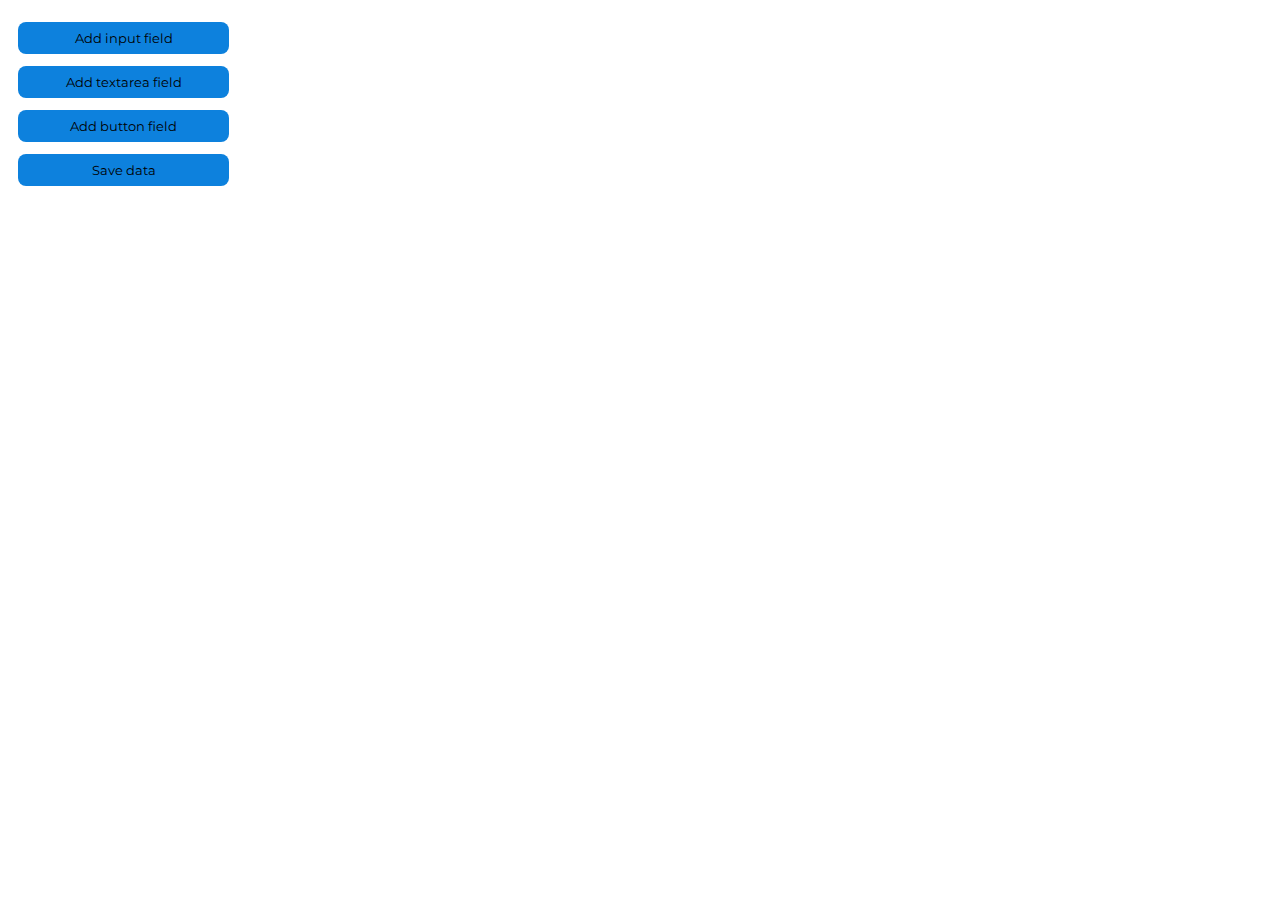
<file: form builder/index.html>
<!DOCTYPE html>
<html lang="en">
<head>
    <meta charset="UTF-8">
    <meta http-equiv="X-UA-Compatible" content="IE=edge">
    <meta name="viewport" content="width=device-width, initial-scale=1.0">
    <title>Document</title>
    <link rel="stylesheet" href="asset/grid.css">
    <link rel="stylesheet" href="asset/style.css">

    <!-- fontawesome  -->
    <link rel="stylesheet" href="https://cdnjs.cloudflare.com/ajax/libs/font-awesome/6.4.0/css/all.min.css" integrity="sha512-iecdLmaskl7CVkqkXNQ/ZH/XLlvWZOJyj7Yy7tcenmpD1ypASozpmT/E0iPtmFIB46ZmdtAc9eNBvH0H/ZpiBw==" crossorigin="anonymous" referrerpolicy="no-referrer" />
    <link rel="preconnect" href="https://fonts.googleapis.com">
    <link rel="preconnect" href="https://fonts.gstatic.com" crossorigin>
    <link href="https://fonts.googleapis.com/css2?family=Itim&family=Montserrat:ital,wght@0,100;0,200;0,300;0,400;0,500;0,600;1,100;1,200;1,300;1,400;1,500&display=swap" rel="stylesheet">

</head>
<body>
        <div class="main grid row">
            <div class="control_btn col l-3 c-4 ">
                <button class="btn add-input">Add input field</button>
                <button class="btn add-textarea">Add textarea field</button>
                <button class="btn add-button">Add button field</button>
                <button class="btn save-data">Save data</button>
            </div>
            <div class="container-field col l-9 c-8">
             
            </div>

        </div>

    <script src="asset/app.js"></script>
</body>
</html>
</file>
<file: form builder/asset/grid.css>
.grid {
    width: 100%;
    display: block;
    padding: 0;
}

.grid.wide {
    max-width: 1200px;
    margin: 0 auto;
}

.row {
    display: flex;
    flex-wrap: wrap;
    margin-left: -4px;
    margin-right: -4px;
}

.row.no-gutters {
    margin-left: 0;
    margin-right: 0;
}

.col {
    padding-left: 4px;
    padding-right: 4px;
}

.row.no-gutters .col {
    padding-left: 0;
    padding-right: 0;
}

.c-0 {
    display: none;
}

.c-1 {
    flex: 0 0 8.33333%;
    max-width: 8.33333%;
}

.c-2 {
    flex: 0 0 16.66667%;
    max-width: 16.66667%;
}

.c-3 {
    flex: 0 0 25%;
    max-width: 25%;
}

.c-4 {
    flex: 0 0 33.33333%;
    max-width: 33.33333%;
}

.c-5 {
    flex: 0 0 41.66667%;
    max-width: 41.66667%;
}

.c-6 {
    flex: 0 0 50%;
    max-width: 50%;
}

.c-7 {
    flex: 0 0 58.33333%;
    max-width: 58.33333%;
}

.c-8 {
    flex: 0 0 66.66667%;
    max-width: 66.66667%;
}

.c-9 {
    flex: 0 0 75%;
    max-width: 75%;
}

.c-10 {
    flex: 0 0 83.33333%;
    max-width: 83.33333%;
}

.c-11 {
    flex: 0 0 91.66667%;
    max-width: 91.66667%;
}

.c-12 {
    flex: 0 0 100%;
    max-width: 100%;
}

.c-o-1 {
    margin-left: 8.33333%;
}

.c-o-2 {
    margin-left: 16.66667%;
}

.c-o-3 {
    margin-left: 25%;
}

.c-o-4 {
    margin-left: 33.33333%;
}

.c-o-5 {
    margin-left: 41.66667%;
}

.c-o-6 {
    margin-left: 50%;
}

.c-o-7 {
    margin-left: 58.33333%;
}

.c-o-8 {
    margin-left: 66.66667%;
}

.c-o-9 {
    margin-left: 75%;
}

.c-o-10 {
    margin-left: 83.33333%;
}

.c-o-11 {
    margin-left: 91.66667%;
}

/* >= Tablet */
@media (min-width: 740px) {
    .row {
        margin-left: -8px;
        margin-right: -8px;
    }

    .col {
        padding-left: 8px;
        padding-right: 8px;
    }

    .m-0 {
        display: none;
    }

    .m-1,
    .m-2,
    .m-3,
    .m-4,
    .m-5,
    .m-6,
    .m-7,
    .m-8,
    .m-9,
    .m-10,
    .m-11,
    .m-12 {
        display: block;
    }

    .m-1 {
        flex: 0 0 8.33333%;
        max-width: 8.33333%;
    }

    .m-2 {
        flex: 0 0 16.66667%;
        max-width: 16.66667%;
    }

    .m-3 {
        flex: 0 0 25%;
        max-width: 25%;
    }

    .m-4 {
        flex: 0 0 33.33333%;
        max-width: 33.33333%;
    }

    .m-5 {
        flex: 0 0 41.66667%;
        max-width: 41.66667%;
    }

    .m-6 {
        flex: 0 0 50%;
        max-width: 50%;
    }

    .m-7 {
        flex: 0 0 58.33333%;
        max-width: 58.33333%;
    }

    .m-8 {
        flex: 0 0 66.66667%;
        max-width: 66.66667%;
    }

    .m-9 {
        flex: 0 0 75%;
        max-width: 75%;
    }

    .m-10 {
        flex: 0 0 83.33333%;
        max-width: 83.33333%;
    }

    .m-11 {
        flex: 0 0 91.66667%;
        max-width: 91.66667%;
    }

    .m-12 {
        flex: 0 0 100%;
        max-width: 100%;
    }

    .m-o-1 {
        margin-left: 8.33333%;
    }

    .m-o-2 {
        margin-left: 16.66667%;
    }

    .m-o-3 {
        margin-left: 25%;
    }

    .m-o-4 {
        margin-left: 33.33333%;
    }

    .m-o-5 {
        margin-left: 41.66667%;
    }

    .m-o-6 {
        margin-left: 50%;
    }

    .m-o-7 {
        margin-left: 58.33333%;
    }

    .m-o-8 {
        margin-left: 66.66667%;
    }

    .m-o-9 {
        margin-left: 75%;
    }

    .m-o-10 {
        margin-left: 83.33333%;
    }

    .m-o-11 {
        margin-left: 91.66667%;
    }
}

/* PC medium resolution > */
@media (min-width: 1113px) {
    .row {
        margin-left: -12px;
        margin-right: -12px;
    }

    .row.sm-gutter {
        margin-left: -5px;
        margin-right: -5px;
    }

    .col {
        padding-left: 12px;
        padding-right: 12px;
    }

    .row.sm-gutter .col {
        padding-left: 5px;
        padding-right: 5px;
    }

    .l-0 {
        display: none;
    }

    .l-1,
    .l-2,
    .l-2-4,
    .l-3,
    .l-4,
    .l-5,
    .l-6,
    .l-7,
    .l-8,
    .l-9,
    .l-10,
    .l-11,
    .l-12 {
        display: block;
    }

    .l-1 {
        flex: 0 0 8.33333%;
        max-width: 8.33333%;
    }

    .l-2 {
        flex: 0 0 16.66667%;
        max-width: 16.66667%;
    }

    .l-2-4 {
        flex: 0 0 20%;
        max-width: 20%;
    }

    .l-3 {
        flex: 0 0 25%;
        max-width: 25%;
    }

    .l-4 {
        flex: 0 0 33.33333%;
        max-width: 33.33333%;
    }

    .l-5 {
        flex: 0 0 41.66667%;
        max-width: 41.66667%;
    }

    .l-6 {
        flex: 0 0 50%;
        max-width: 50%;
    }

    .l-7 {
        flex: 0 0 58.33333%;
        max-width: 58.33333%;
    }

    .l-8 {
        flex: 0 0 66.66667%;
        max-width: 66.66667%;
    }

    .l-9 {
        flex: 0 0 75%;
        max-width: 75%;
    }

    .l-10 {
        flex: 0 0 83.33333%;
        max-width: 83.33333%;
    }

    .l-11 {
        flex: 0 0 91.66667%;
        max-width: 91.66667%;
    }

    .l-12 {
        flex: 0 0 100%;
        max-width: 100%;
    }

    .l-o-1 {
        margin-left: 8.33333%;
    }

    .l-o-2 {
        margin-left: 16.66667%;
    }

    .l-o-3 {
        margin-left: 25%;
    }

    .l-o-4 {
        margin-left: 33.33333%;
    }

    .l-o-5 {
        margin-left: 41.66667%;
    }

    .l-o-6 {
        margin-left: 50%;
    }

    .l-o-7 {
        margin-left: 58.33333%;
    }

    .l-o-8 {
        margin-left: 66.66667%;
    }

    .l-o-9 {
        margin-left: 75%;
    }

    .l-o-10 {
        margin-left: 83.33333%;
    }

    .l-o-11 {
        margin-left: 91.66667%;
    }
}

/* Tablet - PC low resolution */
@media (min-width: 740px) and (max-width: 1023px) {
    .wide {
        width: 644px;
    }
}

/* > PC low resolution */
@media (min-width: 1024px) and (max-width: 1239px) {
    .wide {
        width: 984px;
    }

    .wide .row {
        margin-left: -12px;
        margin-right: -12px;
    }

    .wide .row.sm-gutter {
        margin-left: -5px;
        margin-right: -5px;
    }

    .wide .col {
        padding-left: 12px;
        padding-right: 12px;
    }

    .wide .row.sm-gutter .col {
        padding-left: 5px;
        padding-right: 5px;
    }

    .wide .l-0 {
        display: none;
    }

    .wide .l-1,
    .wide .l-2,
    .wide .l-2-4,
    .wide .l-3,
    .wide .l-4,
    .wide .l-5,
    .wide .l-6,
    .wide .l-7,
    .wide .l-8,
    .wide .l-9,
    .wide .l-10,
    .wide .l-11,
    .wide .l-12 {
        display: block;
    }

    .wide .l-1 {
        flex: 0 0 8.33333%;
        max-width: 8.33333%;
    }

    .wide .l-2 {
        flex: 0 0 16.66667%;
        max-width: 16.66667%;
    }

    .wide .l-2-4 {
        flex: 0 0 20%;
        max-width: 20%;
    }

    .wide .l-3 {
        flex: 0 0 25%;
        max-width: 25%;
    }

    .wide .l-4 {
        flex: 0 0 33.33333%;
        max-width: 33.33333%;
    }

    .wide .l-5 {
        flex: 0 0 41.66667%;
        max-width: 41.66667%;
    }

    .wide .l-6 {
        flex: 0 0 50%;
        max-width: 50%;
    }

    .wide .l-7 {
        flex: 0 0 58.33333%;
        max-width: 58.33333%;
    }

    .wide .l-8 {
        flex: 0 0 66.66667%;
        max-width: 66.66667%;
    }

    .wide .l-9 {
        flex: 0 0 75%;
        max-width: 75%;
    }

    .wide .l-10 {
        flex: 0 0 83.33333%;
        max-width: 83.33333%;
    }

    .wide .l-11 {
        flex: 0 0 91.66667%;
        max-width: 91.66667%;
    }

    .wide .l-12 {
        flex: 0 0 100%;
        max-width: 100%;
    }

    .wide .l-o-1 {
        margin-left: 8.33333%;
    }

    .wide .l-o-2 {
        margin-left: 16.66667%;
    }

    .wide .l-o-3 {
        margin-left: 25%;
    }

    .wide .l-o-4 {
        margin-left: 33.33333%;
    }

    .wide .l-o-5 {
        margin-left: 41.66667%;
    }

    .wide .l-o-6 {
        margin-left: 50%;
    }

    .wide .l-o-7 {
        margin-left: 58.33333%;
    }

    .wide .l-o-8 {
        margin-left: 66.66667%;
    }

    .wide .l-o-9 {
        margin-left: 75%;
    }

    .wide .l-o-10 {
        margin-left: 83.33333%;
    }

    .wide .l-o-11 {
        margin-left: 91.66667%;
    }
}
</file>
<file: form builder/asset/style.css>
* {
  margin: 0;
  padding: 0;
  outline: 0;
  box-sizing: border-box;
  font-family:'Montserrat', sans-serif;
}
:root{
    --btn-color: rgb(13,129,221);
}
body {
 background: ;
 color: ;
 -webkit-font-smoothing: antialiased;
 width: 90%;
 margin-top: 16px;
 display: flex;
 justify-content: space-around;
}
.main{
    display: flex; 
    flex-direction: row;
    justify-content: space-around; 
}
button {
 cursor: pointer;
 background:var(--btn-color);
 margin: 6px;
 border: none;
 border-radius: 8px;
 width: 80%;
 padding:8px ;
}
.heading_field{
    display: flex;
    justify-content: space-between;
    font-size: 16px;
}
.field_form{
   border: 1px solid #aaa;
   border-radius: 4px;
   padding: 16px;
   margin: 16px;
   width: 800px;
}
.field_form label{
    display: inline-block;
    width: 120px;
    font-family: 'Montserrat', sans-serif;
}
.body_form{
    display: flex;
    flex-direction: column;
    align-items: center;

}
.body_form input,
.body_form select{
    margin: 8px 0;
    width: 600px;
    padding: 4px;
    border-radius: 4px;
    outline: none;
    border: 1px solid #c1c1c1;
    font-size: 18px;
}
.body_form label{
    display: flex;
    align-items: center;
    padding: 6px;

}
.body_form textarea{
    border-radius:6px;
    padding: 16px;
    font-size: 18px;
    background: #ececec;
}
.body_form button{
    width: 20%;
}
</file>
